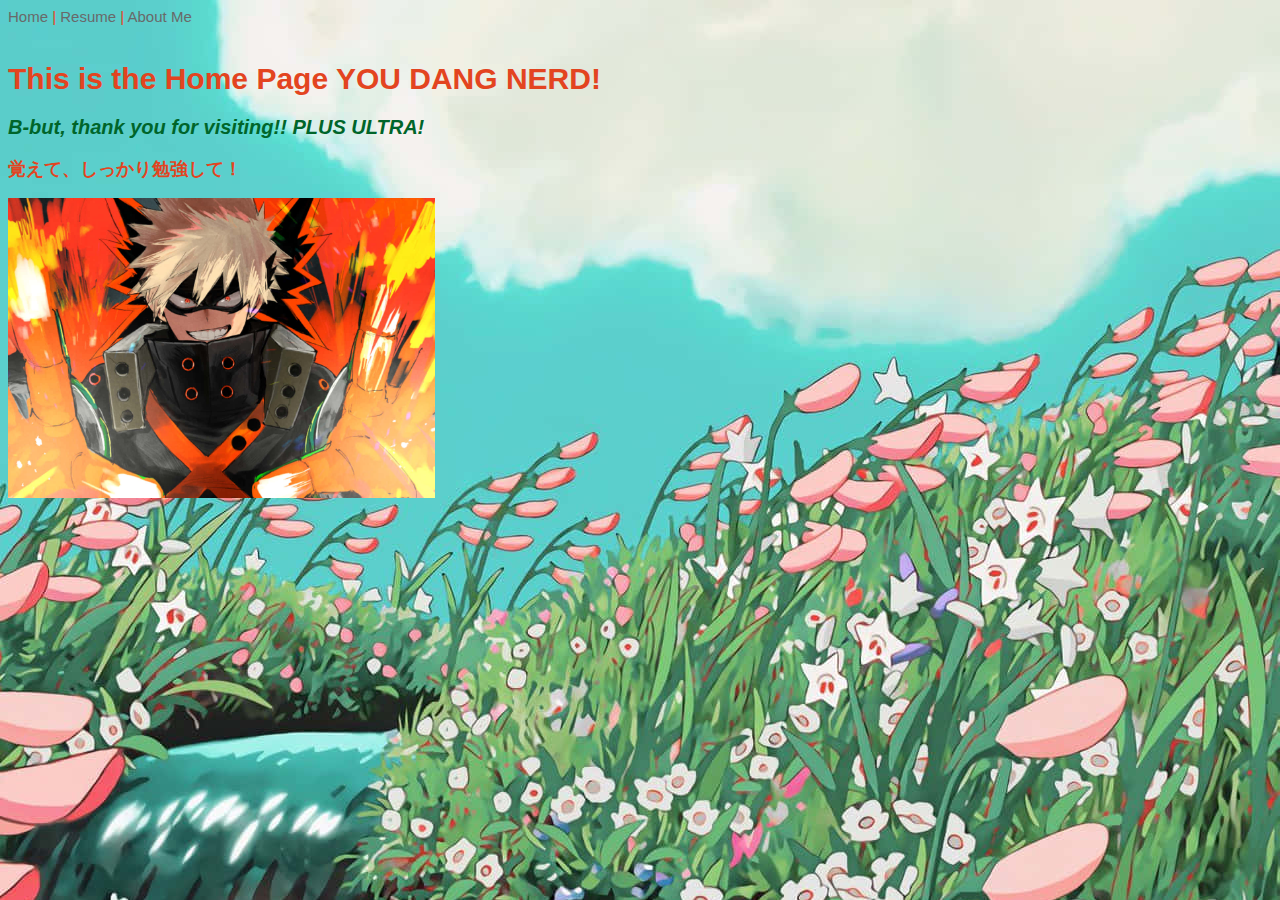
<file: index.html>
<!DOCTYPE html>
<html lang="en">
<head>
    <meta charset="UTF-8">
    <meta name="viewport" content="width=device-width, initial-scale=1.0">
    <title>Sharknado's Home Page</title>
    <link rel="stylesheet" href="styles/styles.css">
</head>
<body class="homebg">
    <a href="#">Home</a> | 
    <a href="html/resume.html">Resume</a> | 
    <a href="html/aboutme.html">About Me</a> <br><br>

    <h1>This is the Home Page YOU DANG NERD!</h1>

    <h2>B-but, thank you for visiting!! PLUS ULTRA!</h2>
    <h3>覚えて、しっかり勉強して！</h3>
            <img src="images/cool pic of Bakugo.jpg" height="300" alt="Deku and Bakugo Blushing">
</body>
</html>
</file>
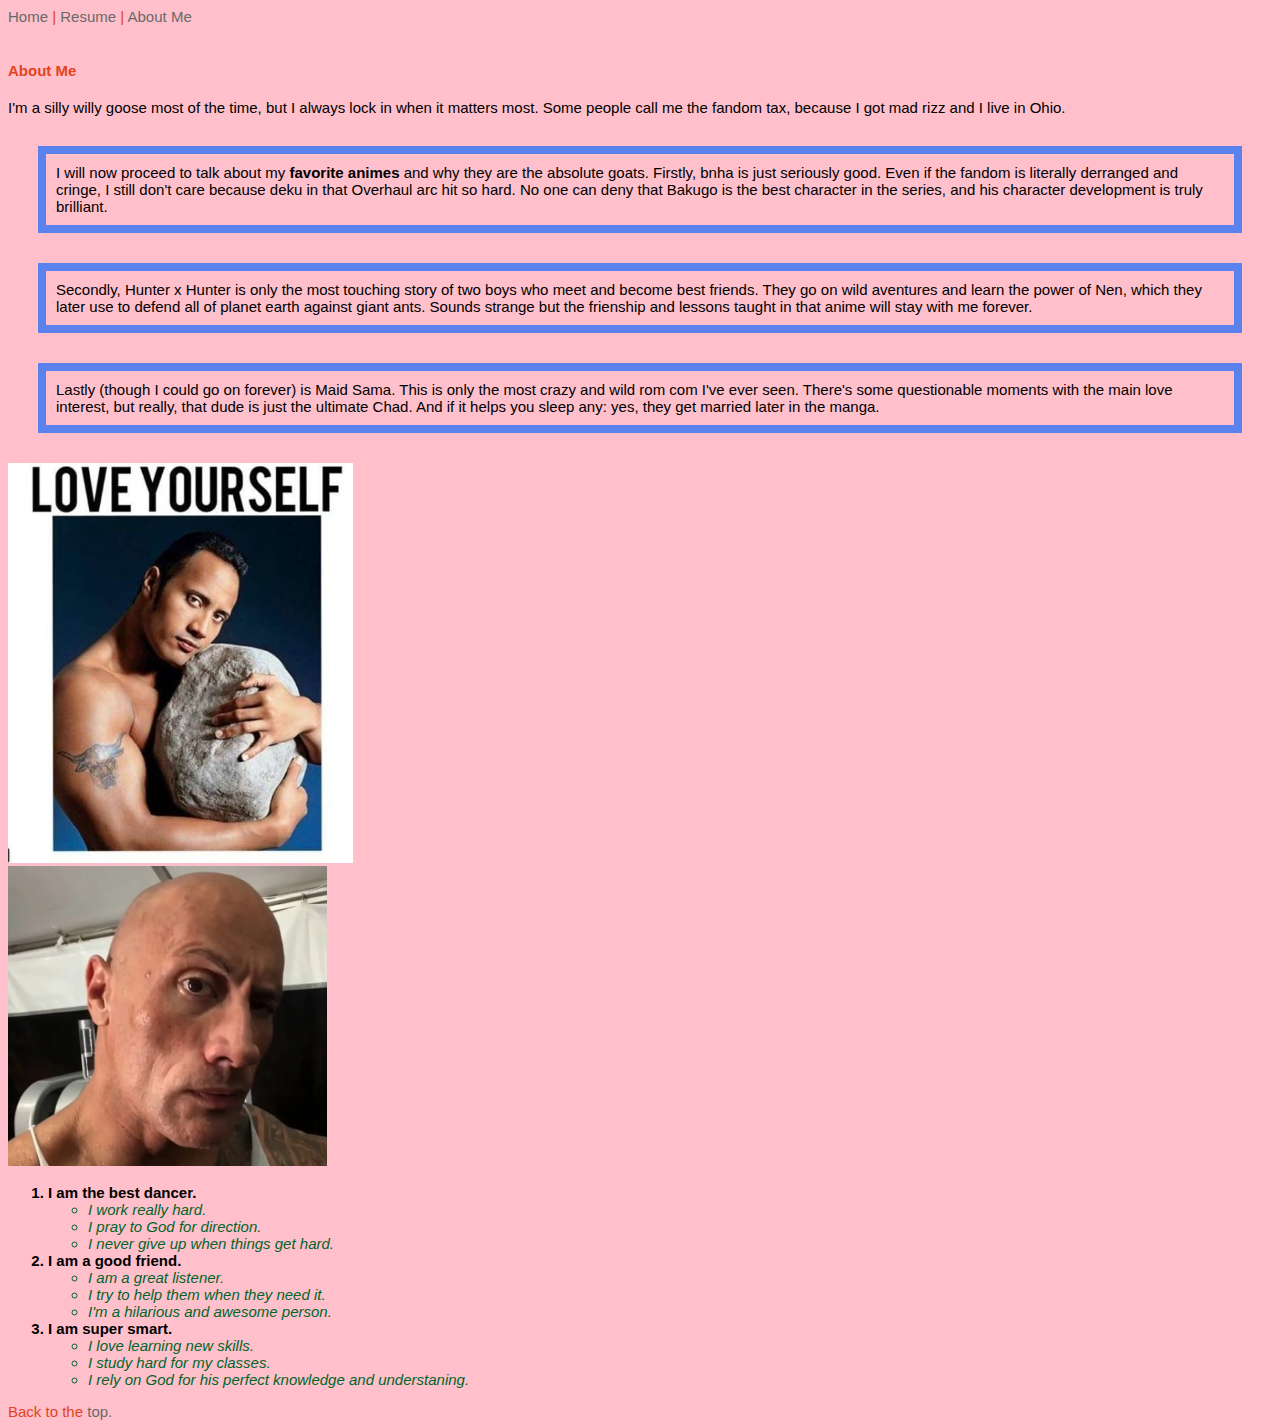
<file: html/aboutme.html>
<!DOCTYPE html>
<html lang="en">
<head>
    <meta charset="UTF-8">
    <meta name="viewport" content="width=device-width, initial-scale=1.0">
    <title>About Me</title>
    <link rel="stylesheet" href="../styles/styles.css">
</head>
<body>
    <a href="../index.html" id="top">Home</a> | 
    <a href="resume.html">Resume</a> |
    <a href="#">About Me</a><br><br>

    <h4>About Me</h4>
    <p>I'm a silly willy goose most of the time, but I always lock in when it matters most. Some people call me the fandom tax, because I got mad rizz and I live in Ohio.</p>

    <p class="box1 box2 box3">I will now proceed to talk about my <span class="bold">favorite animes</span> and why they are the absolute goats. Firstly, bnha is just seriously good. Even if the fandom is literally derranged and cringe, I still don't care because deku in that Overhaul arc hit so hard. No one can deny that Bakugo is the best character in the series, and his character development is truly brilliant.</p>
    <p class="box1 box2 box3">Secondly, Hunter x Hunter is only the most touching story of two boys who meet and become best friends. They go on wild aventures and learn the power of Nen, which they later use to defend all of planet earth against giant ants. Sounds strange but the frienship and lessons taught in that anime will stay with me forever.</p>
    <p class="box1 box2 box3">Lastly (though I could go on forever) is Maid Sama. This is only the most crazy and wild rom com I've ever seen. There's some questionable moments with the main love interest, but really, that dude is just the ultimate Chad. And if it helps you sleep any: yes, they get married later in the manga.</p>

    <img src="../images/Dwayne hugging a rock.jpeg" height="400" alt="Dwayne hugging a rock"> <br>
    <img src="../images/Dwayne's crazy eyebrow.webp" height="300" alt="Dwayne's crazy eyebrow"> <br> 

    <ol>
        <li class="resumelistheading"> I am the best dancer. 
            <ul>
                <li>I work really hard.</li>
                <li>I pray to God for direction.</li>
                <li>I never give up when things get hard.</li>
            </ul>
        </li> 
        <li class="resumelistheading">I am a good friend.
            <ul>
                <li>I am a great listener.</li>
                <li>I try to help them when they need it.</li>
                <li>I'm a hilarious and awesome person.</li>
            </ul>
        </li>
        <li class="resumelistheading"> I am super smart. 
            <ul>
                <li>I love learning new skills.</li>
                <li>I study hard for my classes.</li>
                <li>I rely on God for his perfect knowledge and understaning.</li>
            </ul>
        </li>
    </ol>
    Back to the <a href="#top">top.</a>
</body>
</html>
</file>
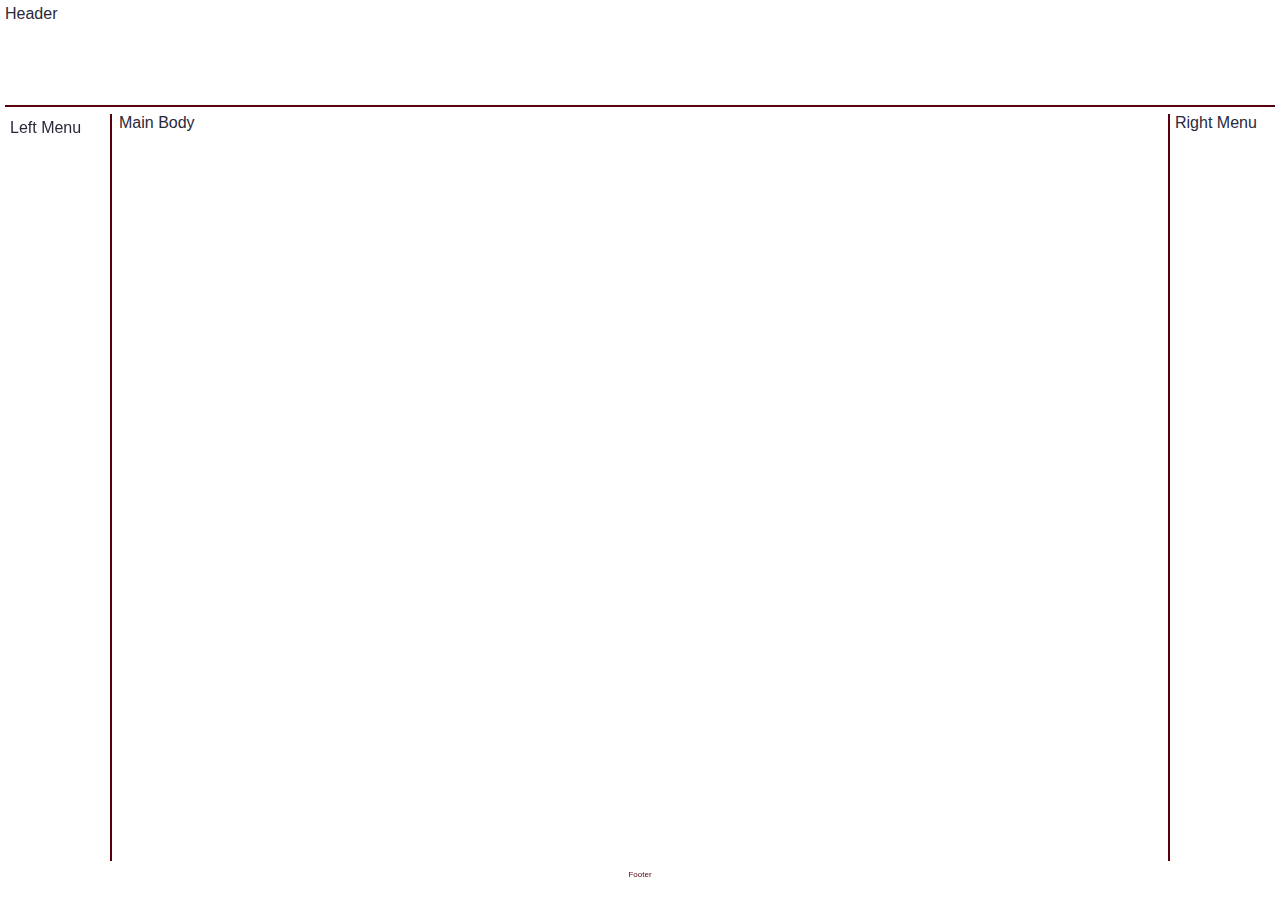
<file: html/layout.html>
<!DOCTYPE html>
<html lang="en">
<head>
    <meta charset="UTF-8">
    <meta name="viewport" content="width=device-width, initial-scale=1.0">
    <title>Layout Template</title>
    <link rel="stylesheet" href="../styles/layoutstyles.css">
</head>
<body>
    <div class="common header">Header</div>
    <div class="common leftmenu">Left Menu</div>
    <div class="common mainbody">Main Body</div>
    <div class="common rightmenu">Right Menu</div>
    <div class="common footer">Footer</div>
</body>
</html>
</file>
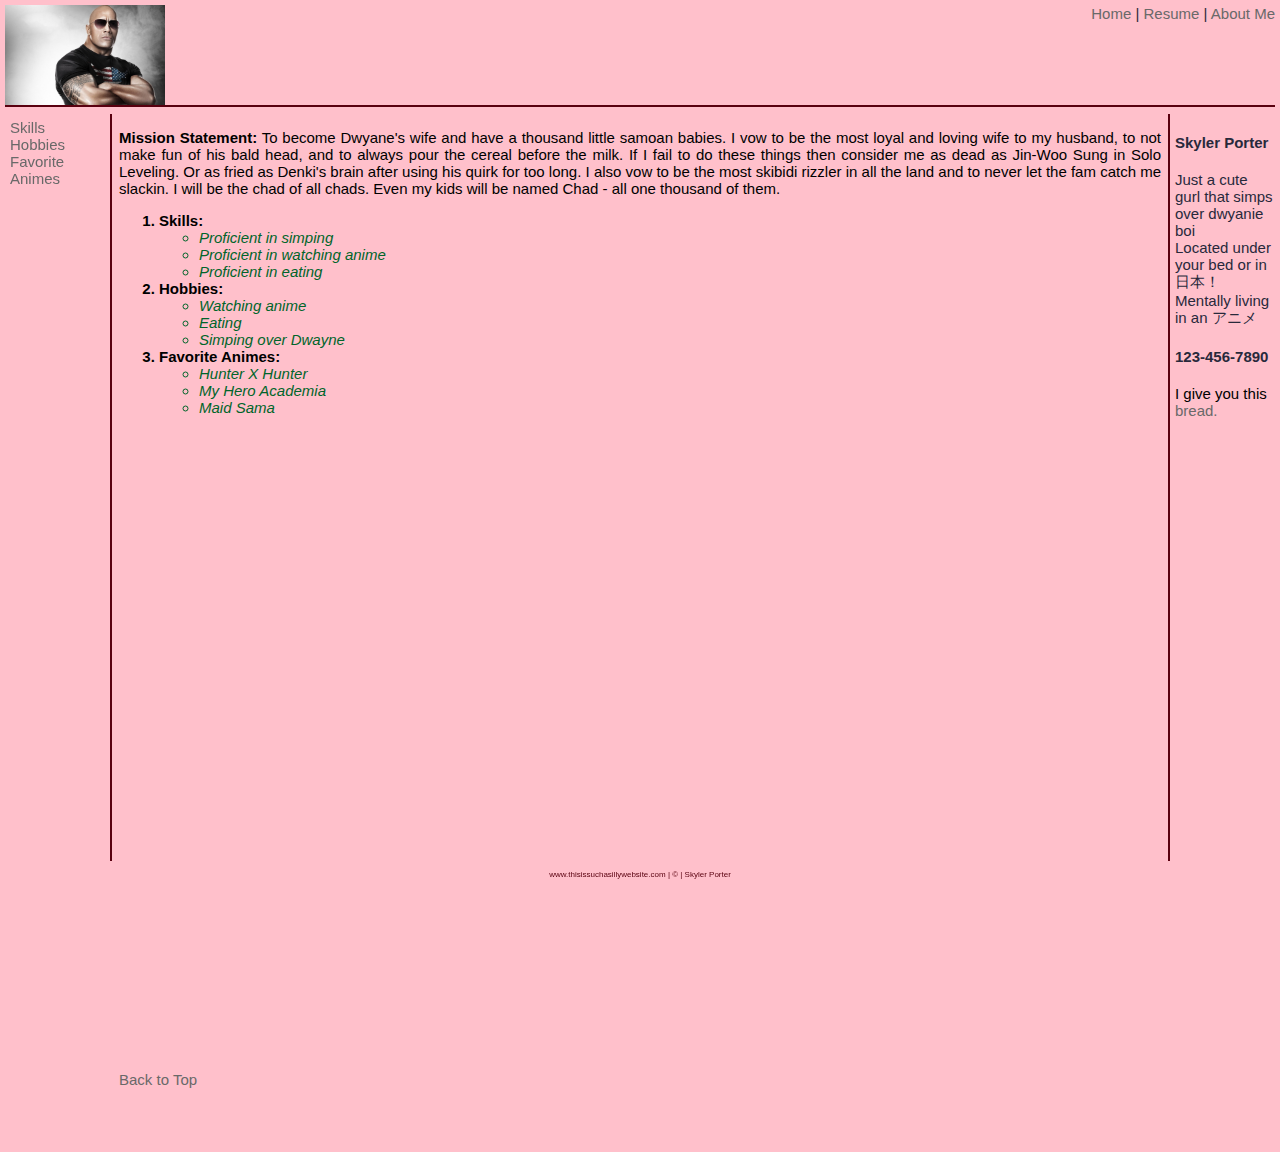
<file: html/resume.html>
<!--Skyler Porter, IS 201, Mon Jun 9 2025-->

<!DOCTYPE html>
<html lang="en">
<head>
    <meta charset="UTF-8">
    <meta name="viewport" content="width=device-width, initial-scale=1.0">
    <title>My Resume</title>
    <link rel="stylesheet" href="../styles/styles.css">
    <link rel="stylesheet" href="../styles/layoutstyles.css">
</head>
<body>

    <div class="common header"> 
        <img src="../images/Dwayne_with_serious_shades.jpg" height="100" alt="Dwayne The Rock Wearing Suglasses"> 
        <span class="subheader">
            <a href="../index.html" id="top">Home</a> | 
            <a href="#">Resume</a> |
            <a href="aboutme.html">About Me</a> 
        </span>
       
    </div>

    <div class="common leftmenu">
        <a href="#skillissue">Skills</a> <br>
        <a href="#guiltypleasures">Hobbies</a> <br>
        <a href="#holygrail">Favorite Animes</a> <br>
    </div>

    <div class="common mainbody">
        <p class="justify"> <span class="bold">Mission Statement:</span> To become Dwyane's wife and have a thousand little samoan babies. I vow to be the most loyal and loving wife to my husband, to not make fun of his bald head, and to always pour the cereal before the milk. If I fail to do these things then consider me as dead as Jin-Woo Sung in Solo Leveling. Or as fried as Denki's brain after using his quirk for too long. I also vow to be the most skibidi rizzler in all the land and to never let the fam catch me slackin. I will be the chad of all chads. Even my kids will be named Chad - all one thousand of them.</p>
        <ol>
            <li id="skillissue" class="resumelistheading">Skills:
                <ul>
                    <li>Proficient in simping</li>
                    <li>Proficient in watching anime</li>
                    <li>Proficient in eating</li>
                </ul>
            </li>
            <li id="guiltypleasures" class="resumelistheading">Hobbies:
                <ul>
                    <li>Watching anime</li>
                    <li>Eating</li>
                    <li>Simping over Dwayne</li>
                </ul>
            </li>
            <li id="holygrail" class="resumelistheading">Favorite Animes:
                <ul>
                    <li>Hunter X Hunter</li>
                    <li>My Hero Academia</li>
                    <li>Maid Sama</li>
                </ul>
            </li>
        </ol>
        <p>&nbsp;</p>
        <p>&nbsp;</p>
        <p>&nbsp;</p>
        <p>&nbsp;</p>
        <p>&nbsp;</p>
        <p>&nbsp;</p>
        <p>&nbsp;</p>
        <p>&nbsp;</p>
        <p>&nbsp;</p>
        <p>&nbsp;</p>
        <p>&nbsp;</p>
        <p>&nbsp;</p>
        <p>&nbsp;</p>
        <p>&nbsp;</p>
        <p>&nbsp;</p>
        <p>&nbsp;</p>
        <p>&nbsp;</p>
        <p>&nbsp;</p>
        <p>&nbsp;</p>
        <p>&nbsp;</p>
        <a href="#top">Back to Top</a>
        <p>&nbsp;</p>
        <p>&nbsp;</p>
    </div>

    <div class="common rightmenu">
        <h4> Skyler Porter</h4>

        Just a cute gurl that simps over dwyanie boi <br>
        Located under your bed or in 日本！ <br> 
        Mentally living in an アニメ <br>
        <h4>123-456-7890</h4>

        <p> 
            I give you this <a href="https://9animetv.to" target="_blank" title="the holy bread that feeds my soul">bread.</a>
        </p>
    </div>

    <div class="common footer">
        www.thisissuchasillywebsite.com | &copy; | Skyler Porter
    </div>
</body>
</html>
</file>
<file: styles/styles.css>
/* for the body */
body {font-family: Arial, Helvetica, sans-serif;
        font-size: 15px;
        color:rgb(227, 68, 32);
        background-color:pink;
    }
/* for the number of each listed item*/
li{color: rgb(0, 101, 42);
        font-size: 15px;
        font-style: italic;
        font-weight: normal;
    }
/* for the index nerd part*/
h2 {color: rgb(0, 101, 42);
        font-size: 20px;
        font-style: italic;
    }
/* again,for the main number of each listen item so they aren't italicized */
.resumelistheading {font-weight: bold;
        color: rgb(0, 0, 0);
        font-style: normal;
    }
/* for custom styles */
.underline {text-decoration: underline; color: rgb(0, 0, 0);}
.bold {font-weight: bold; color: rgb(0, 0, 0);}
.justify {text-align: justify; color: rgb(0, 0, 0);}
.homebg {
        background-image: url('../images/ghibli\ wallpaper\ flowers.jpg');
        background-position: top right;
    }
/* for the links */
a {
        color: dimgray;
        text-decoration: none;
    }
a:hover {
       text-decoration: underline;
       /* font-weight: bold;
       font-size: 18px; */
    }
    a:visited {
        color:crimson;
    }
/* for the boxes around the anime reviews... */
.box1 {
    border-width: 8px;
    border-style: solid;
    border-color: rgb(91, 130, 236);
}
.box2 {
    padding: 10px;
    }
.box3 {
    margin: 30px;
}
/* for the anime reviews paragraphs */
p {color:rgb(0, 0, 0);}
</file>
<file: styles/layoutstyles.css>
body {
    color: rgb(40, 41, 59);
    font-family: Verdana, Geneva, Tahoma, sans-serif;
}
.common {
    border: 2px solid pink);
    position: absolute;
}
.header {
    top: 5px;
    left: 5px;
    right: 5px;
    height: 100px;
    z-index: 2;
    border-bottom: solid 2px rgb(89, 0, 15);
}
.leftmenu {
    top: 114px;
    left: 5px;
    width: 100px;
    bottom: 39px;
    z-index: 1;
    padding-top: 5px;
    padding-left: 5px;
    border-right: solid 2px rgb(89, 0, 15);
}
.mainbody {
    top: 114px;
    left: 114px;
    right: 114px;
    bottom: 39px;
    padding-right: 5px;
    padding-left: 5px;
}
.rightmenu {
    top: 114px;
    right: 5px;
    width: 100px;
    bottom: 39px;
    border-left: solid 2px rgb(89, 0, 15);
    padding-left: 5px;
}
.footer {
    bottom: 5px;
    left: 5px;
    right: 5px;
    height: 25px;
    font-size: 8px;
    color:rgb(89, 0, 15);
    text-align: center;
    padding-top: 15px;
    position: fixed;
}
.subheader {
  float:right;
}
</file>
